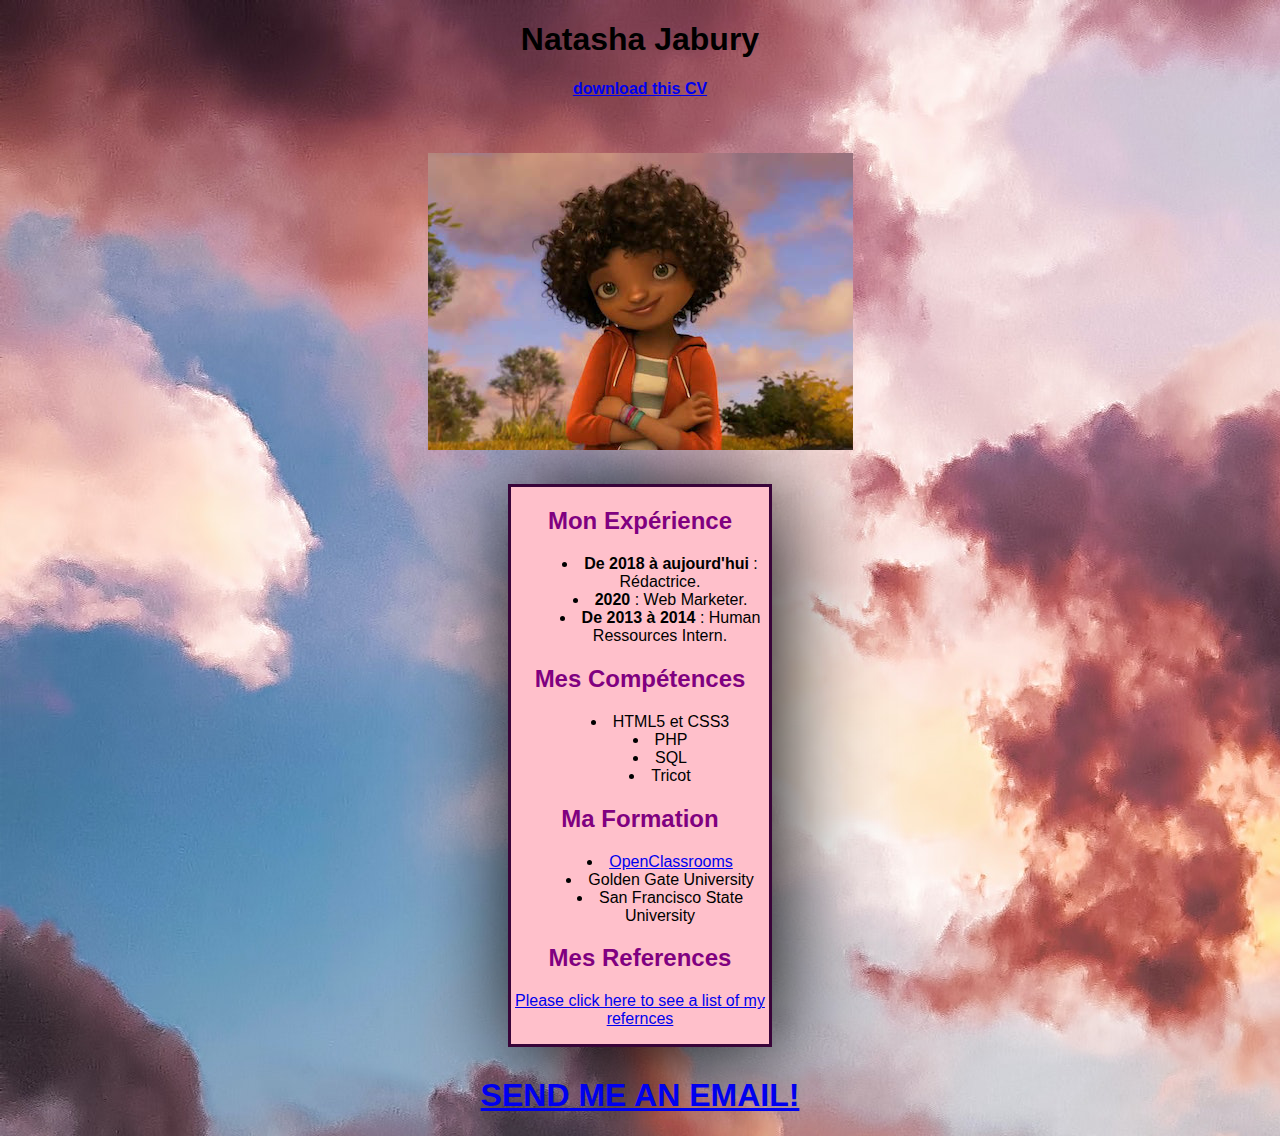
<file: index.html>
<!DOCTYPE html>
<html>
<div>    
<head>
        <link rel="stylesheet" type="text/css" href="CSS/style.css">
        <meta charset="utf-8" />
        <title>NATASHA JABURY</title>
    </head>
    <body>
        <h1>Natasha Jabury</h1>
        <h4><a href="images/CV_PDF.pdf">download this CV</a></h4>
        <br />
        <p><a href="images/me.jpg"><img src="images/me_mini.jpg" alt="Photo d'identité Natasha Jabury" /></a></p>
<div class="two">
        <h2><strong>Mon Expérience</strong></h2>

        <ul>
            <li><strong>De 2018 à aujourd'hui</strong> : Rédactrice.</li>
            <li><strong> 2020</strong> : Web Marketer.</li>
            <li><strong>De 2013 à 2014</strong> : Human Ressources Intern.</li>
        </ul>
        
        <h2><strong>Mes Compétences</strong></h2>

        <ul>
            <li>HTML5 et CSS3</li>
            <li>PHP </li>
            <li>SQL</li>
            <li>Tricot</li>
        </ul>
        
        <h2><strong>Ma Formation</strong></h2>
        <ul>
            <li><a href="https://openclassrooms.com" title="Mes Réferences" target="_blank">OpenClassrooms</a></li>
            <li>Golden Gate University </li>
            <li>San Francisco State University</li>
        </ul>
        <h2><strong>Mes References</strong></h2>

        <p><a href="index2.html">Please click here to see a list of my refernces</a></p>
    </div>
        <h1><a href="mailto:natasha.jabury@gmail.com">SEND ME AN EMAIL!</a></h1>

    </body>
</div>
</html>
</file>
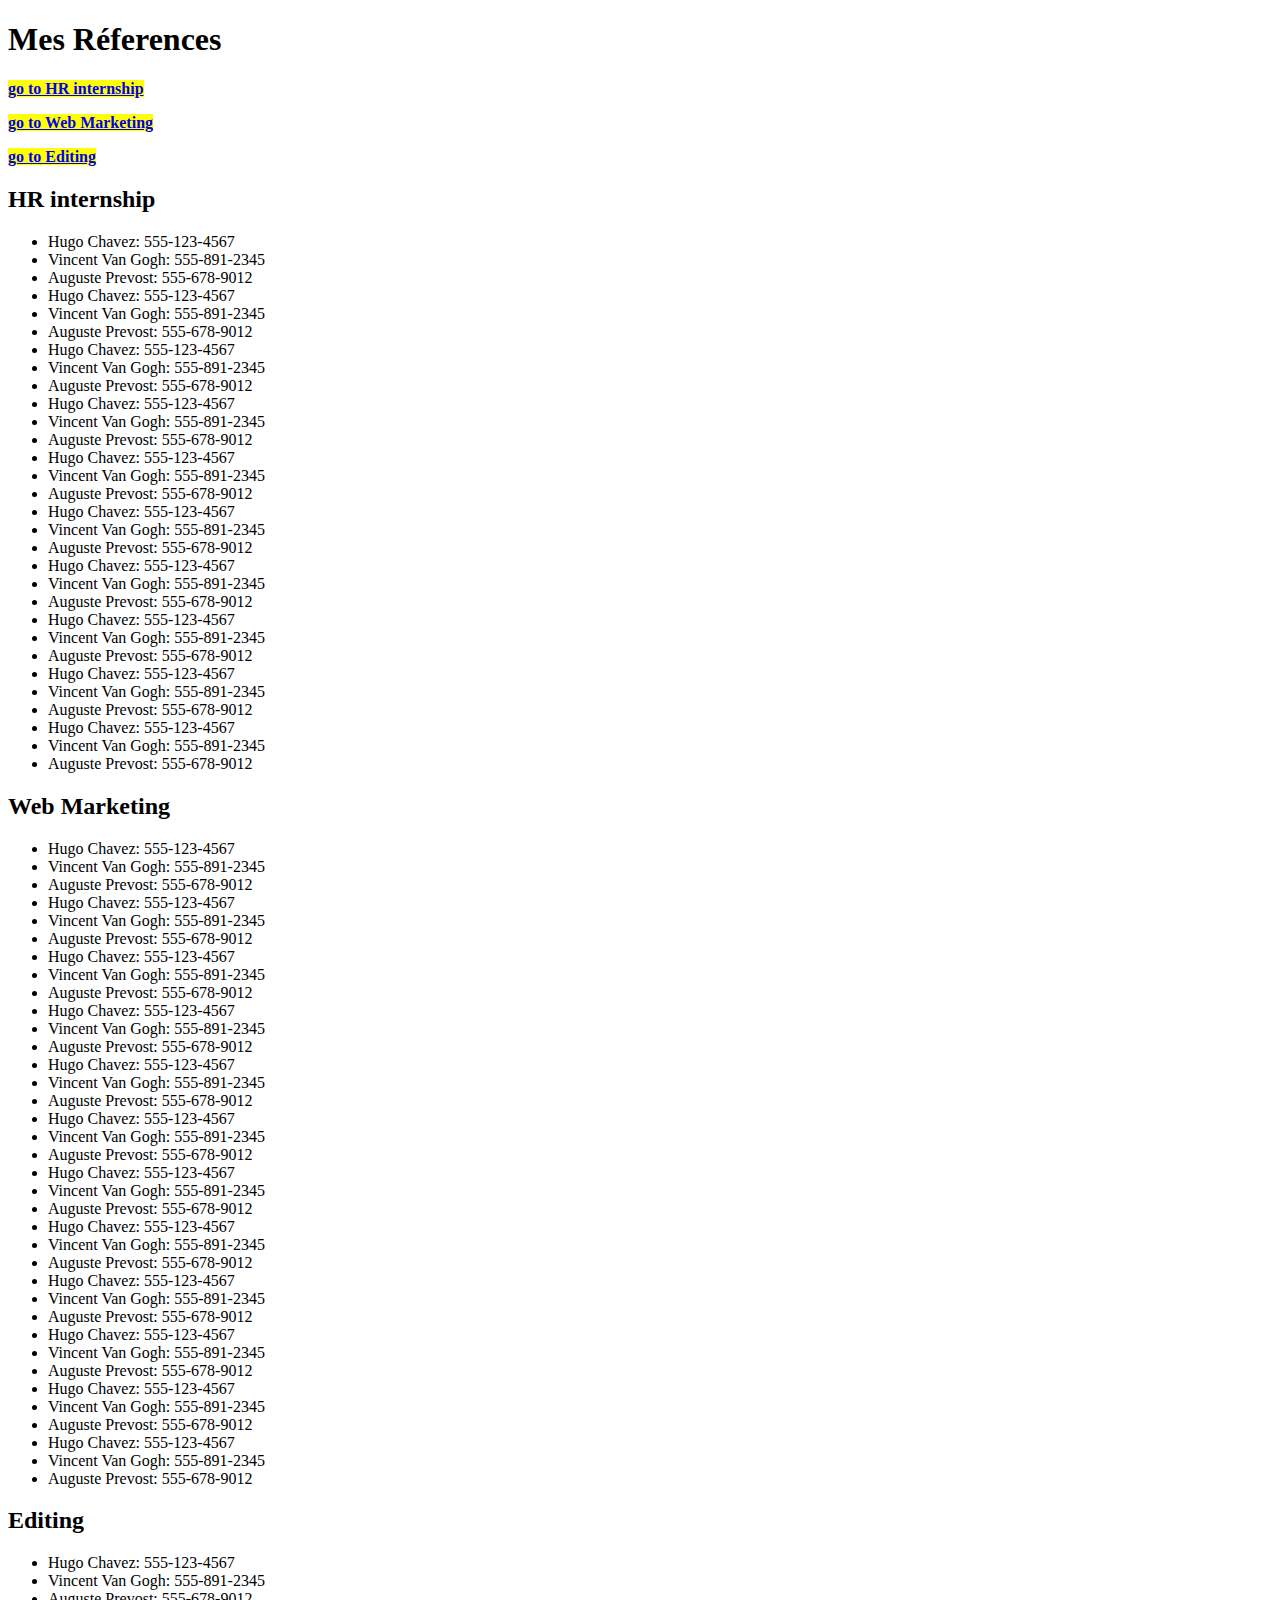
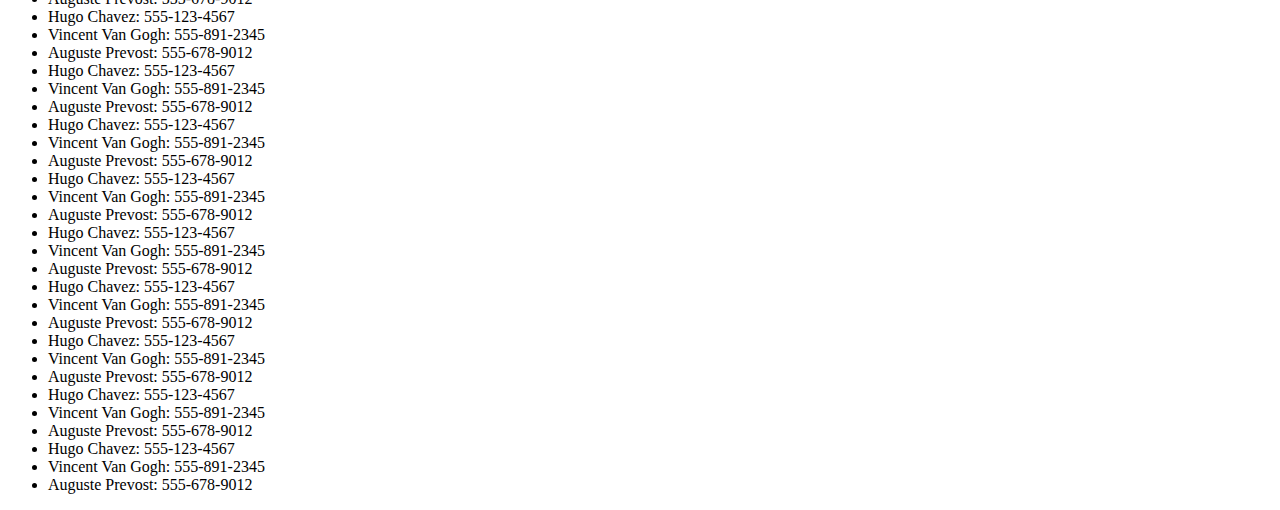
<file: index2.html>
<!DOCTYPE html>
<html>
    <head>
        <meta charset="utf-8" />
        <title><strong>Mes Réferences</strong></title>
    </head>
   
    <body>
        <h1><strong>Mes Réferences</strong></h1>
        <p><strong><mark><a href="#Human_Ressources_Internship">go to HR internship</a></mark></strong></p>
        <p><strong><mark><a href="#Web_marketer">go to Web Marketing</a></mark></strong></p>
        <p><strong><mark><a href="#Relecture">go to Editing</a></mark></strong></p>
        
<h2 id="Human_Ressources_Internship">HR internship</h2>
        <ul> 
            <li>Hugo Chavez: 555-123-4567</li>
            <li>Vincent Van Gogh: 555-891-2345</li>
            <li>Auguste Prevost: 555-678-9012</li>
            <li>Hugo Chavez: 555-123-4567</li>
            <li>Vincent Van Gogh: 555-891-2345</li>
            <li>Auguste Prevost: 555-678-9012</li>
            <li>Hugo Chavez: 555-123-4567</li>
            <li>Vincent Van Gogh: 555-891-2345</li>
            <li>Auguste Prevost: 555-678-9012</li>
            <li>Hugo Chavez: 555-123-4567</li>
            <li>Vincent Van Gogh: 555-891-2345</li>
            <li>Auguste Prevost: 555-678-9012</li>
            <li>Hugo Chavez: 555-123-4567</li>
            <li>Vincent Van Gogh: 555-891-2345</li>
            <li>Auguste Prevost: 555-678-9012</li>
            <li>Hugo Chavez: 555-123-4567</li>
            <li>Vincent Van Gogh: 555-891-2345</li>
            <li>Auguste Prevost: 555-678-9012</li>
            <li>Hugo Chavez: 555-123-4567</li>
            <li>Vincent Van Gogh: 555-891-2345</li>
            <li>Auguste Prevost: 555-678-9012</li>
            <li>Hugo Chavez: 555-123-4567</li>
            <li>Vincent Van Gogh: 555-891-2345</li>
            <li>Auguste Prevost: 555-678-9012</li>
            <li>Hugo Chavez: 555-123-4567</li>
            <li>Vincent Van Gogh: 555-891-2345</li>
            <li>Auguste Prevost: 555-678-9012</li>
            <li>Hugo Chavez: 555-123-4567</li>
            <li>Vincent Van Gogh: 555-891-2345</li>
            <li>Auguste Prevost: 555-678-9012</li>

        </ul>
<h2 id="Web_marketer">Web Marketing</h2>
        <ul> 
            <li>Hugo Chavez: 555-123-4567</li>
            <li>Vincent Van Gogh: 555-891-2345</li>
            <li>Auguste Prevost: 555-678-9012</li>
            <li>Hugo Chavez: 555-123-4567</li>
            <li>Vincent Van Gogh: 555-891-2345</li>
            <li>Auguste Prevost: 555-678-9012</li>
            <li>Hugo Chavez: 555-123-4567</li>
            <li>Vincent Van Gogh: 555-891-2345</li>
            <li>Auguste Prevost: 555-678-9012</li>
            <li>Hugo Chavez: 555-123-4567</li>
            <li>Vincent Van Gogh: 555-891-2345</li>
            <li>Auguste Prevost: 555-678-9012</li>
            <li>Hugo Chavez: 555-123-4567</li>
            <li>Vincent Van Gogh: 555-891-2345</li>
            <li>Auguste Prevost: 555-678-9012</li>
            <li>Hugo Chavez: 555-123-4567</li>
            <li>Vincent Van Gogh: 555-891-2345</li>
            <li>Auguste Prevost: 555-678-9012</li>
            <li>Hugo Chavez: 555-123-4567</li>
            <li>Vincent Van Gogh: 555-891-2345</li>
            <li>Auguste Prevost: 555-678-9012</li>
            <li>Hugo Chavez: 555-123-4567</li>
            <li>Vincent Van Gogh: 555-891-2345</li>
            <li>Auguste Prevost: 555-678-9012</li>
            <li>Hugo Chavez: 555-123-4567</li>
            <li>Vincent Van Gogh: 555-891-2345</li>
            <li>Auguste Prevost: 555-678-9012</li>
            <li>Hugo Chavez: 555-123-4567</li>
            <li>Vincent Van Gogh: 555-891-2345</li>
            <li>Auguste Prevost: 555-678-9012</li>
            <li>Hugo Chavez: 555-123-4567</li>
            <li>Vincent Van Gogh: 555-891-2345</li>
            <li>Auguste Prevost: 555-678-9012</li>
            <li>Hugo Chavez: 555-123-4567</li>
            <li>Vincent Van Gogh: 555-891-2345</li>
            <li>Auguste Prevost: 555-678-9012</li>

        </ul>
<h2 id="Relecture">Editing</h2>
        <ul> 
            <li>Hugo Chavez: 555-123-4567</li>
            <li>Vincent Van Gogh: 555-891-2345</li>
            <li>Auguste Prevost: 555-678-9012</li>
            <li>Hugo Chavez: 555-123-4567</li>
            <li>Vincent Van Gogh: 555-891-2345</li>
            <li>Auguste Prevost: 555-678-9012</li>
            <li>Hugo Chavez: 555-123-4567</li>
            <li>Vincent Van Gogh: 555-891-2345</li>
            <li>Auguste Prevost: 555-678-9012</li>
            <li>Hugo Chavez: 555-123-4567</li>
            <li>Vincent Van Gogh: 555-891-2345</li>
            <li>Auguste Prevost: 555-678-9012</li>
            <li>Hugo Chavez: 555-123-4567</li>
            <li>Vincent Van Gogh: 555-891-2345</li>
            <li>Auguste Prevost: 555-678-9012</li>
            <li>Hugo Chavez: 555-123-4567</li>
            <li>Vincent Van Gogh: 555-891-2345</li>
            <li>Auguste Prevost: 555-678-9012</li>
            <li>Hugo Chavez: 555-123-4567</li>
            <li>Vincent Van Gogh: 555-891-2345</li>
            <li>Auguste Prevost: 555-678-9012</li>
            <li>Hugo Chavez: 555-123-4567</li>
            <li>Vincent Van Gogh: 555-891-2345</li>
            <li>Auguste Prevost: 555-678-9012</li>
            <li>Hugo Chavez: 555-123-4567</li>
            <li>Vincent Van Gogh: 555-891-2345</li>
            <li>Auguste Prevost: 555-678-9012</li>
            <li>Hugo Chavez: 555-123-4567</li>
            <li>Vincent Van Gogh: 555-891-2345</li>
            <li>Auguste Prevost: 555-678-9012</li>

        </ul>
    </body>
</file>
<file: CSS/style.css>
h2 {
    color: purple;
}

a:visited {
    color:rgb(57, 4, 57);
}

a:hover {
    font-size: Large;
}

div {
    text-align: center;
    list-style-position: inside;
}

body {
    font-family: Futura, sans-serif;
    text-align: center;
    min-width: 300px;
    background-image: url("../images/clouds.jpg");
}
.two {
    border: 3px solid rgb(57, 4, 57);
    box-shadow: 6px 6px 100px black;
    margin: 30px 500px;
    z-index: 2;
    background-color: pink;
}
@media all and (max-width:780){
        .two {
        min-width: 280;
        display: block;
        width: 50%;
        margin: 30px auto;
        }
    }
</file>
